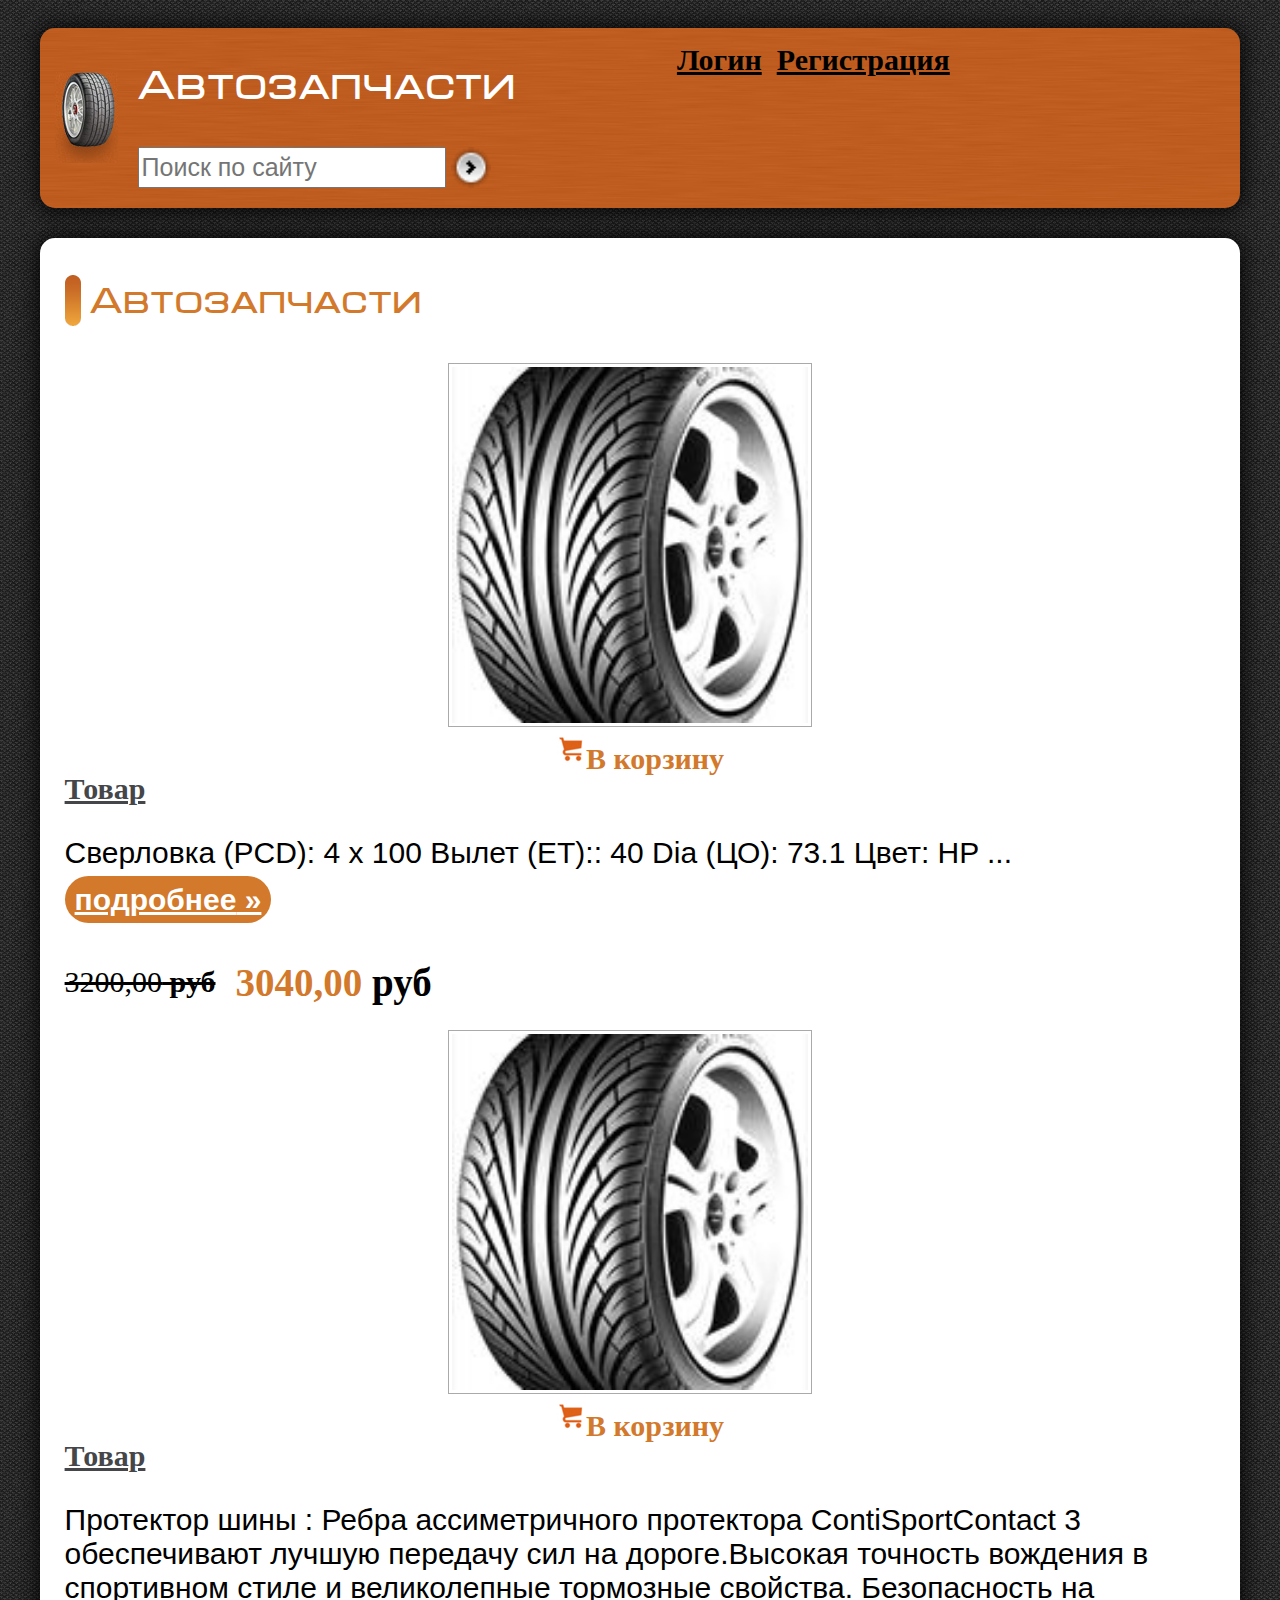
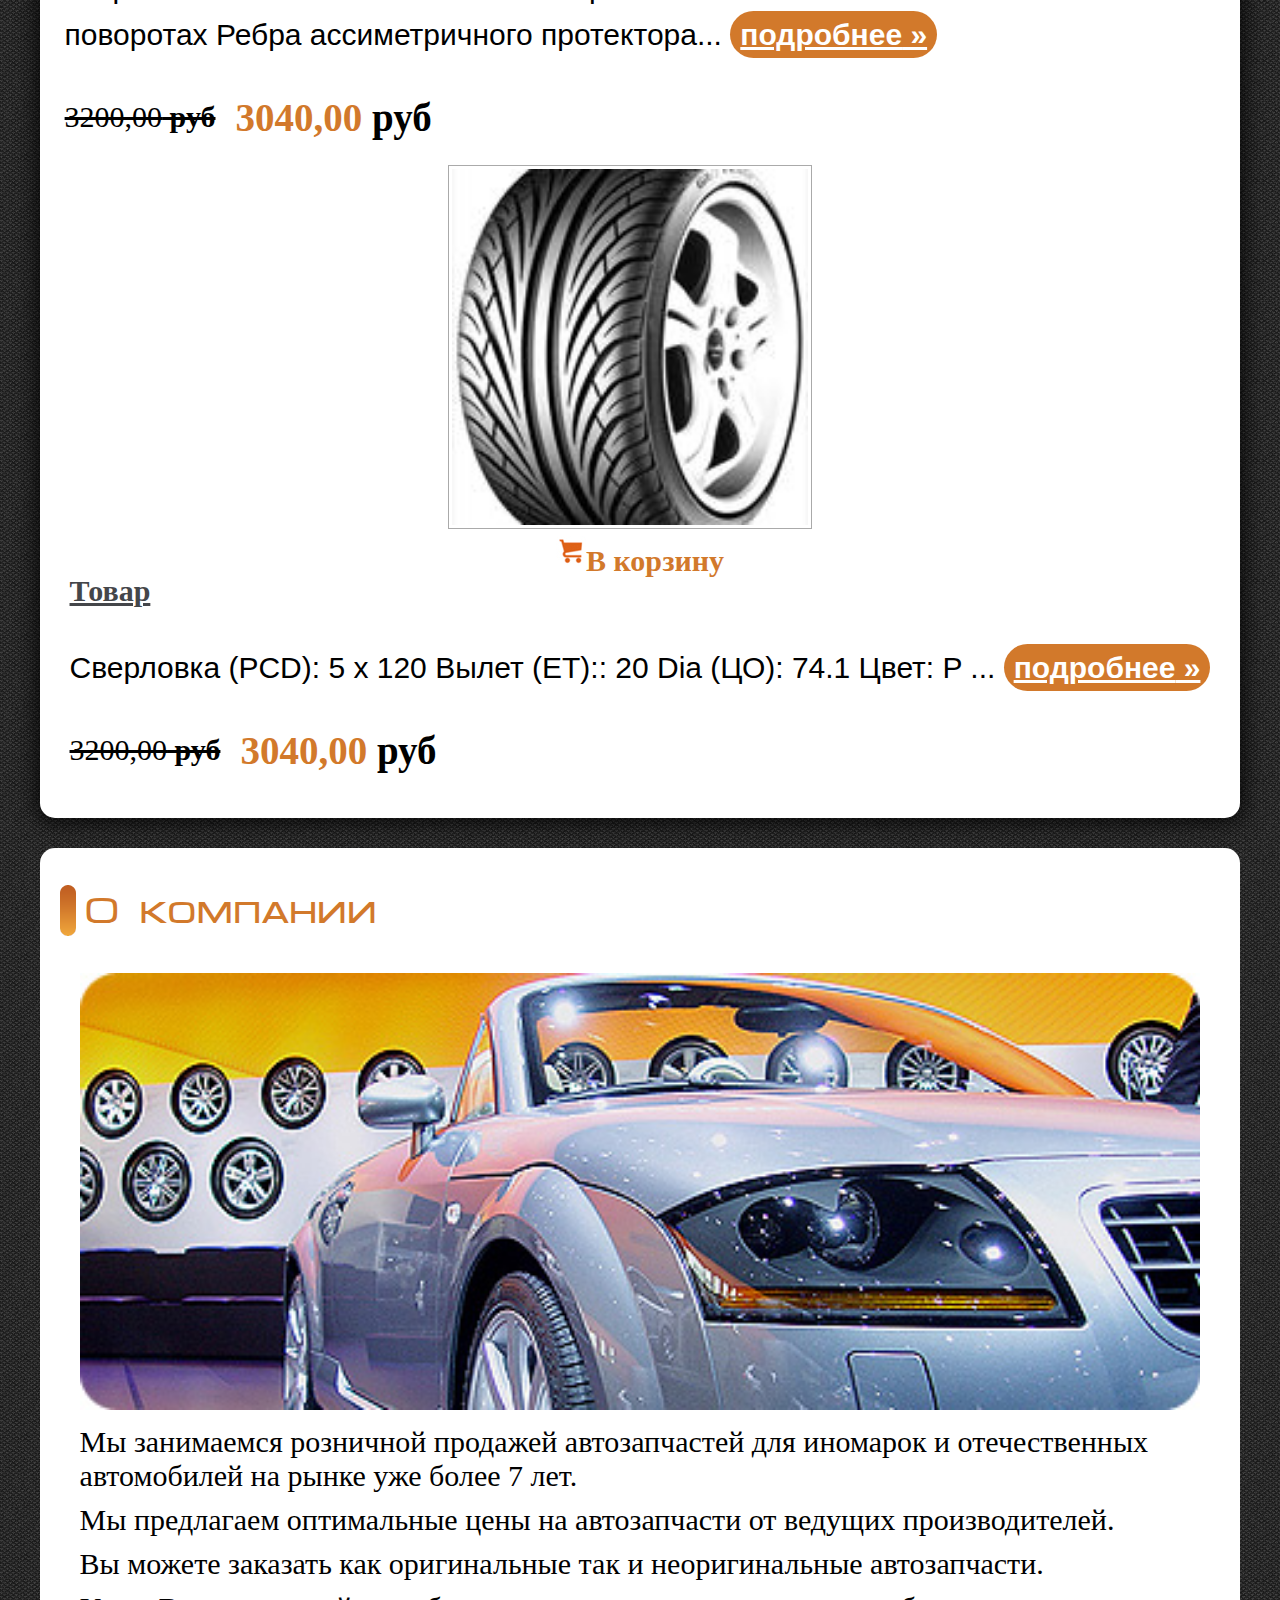
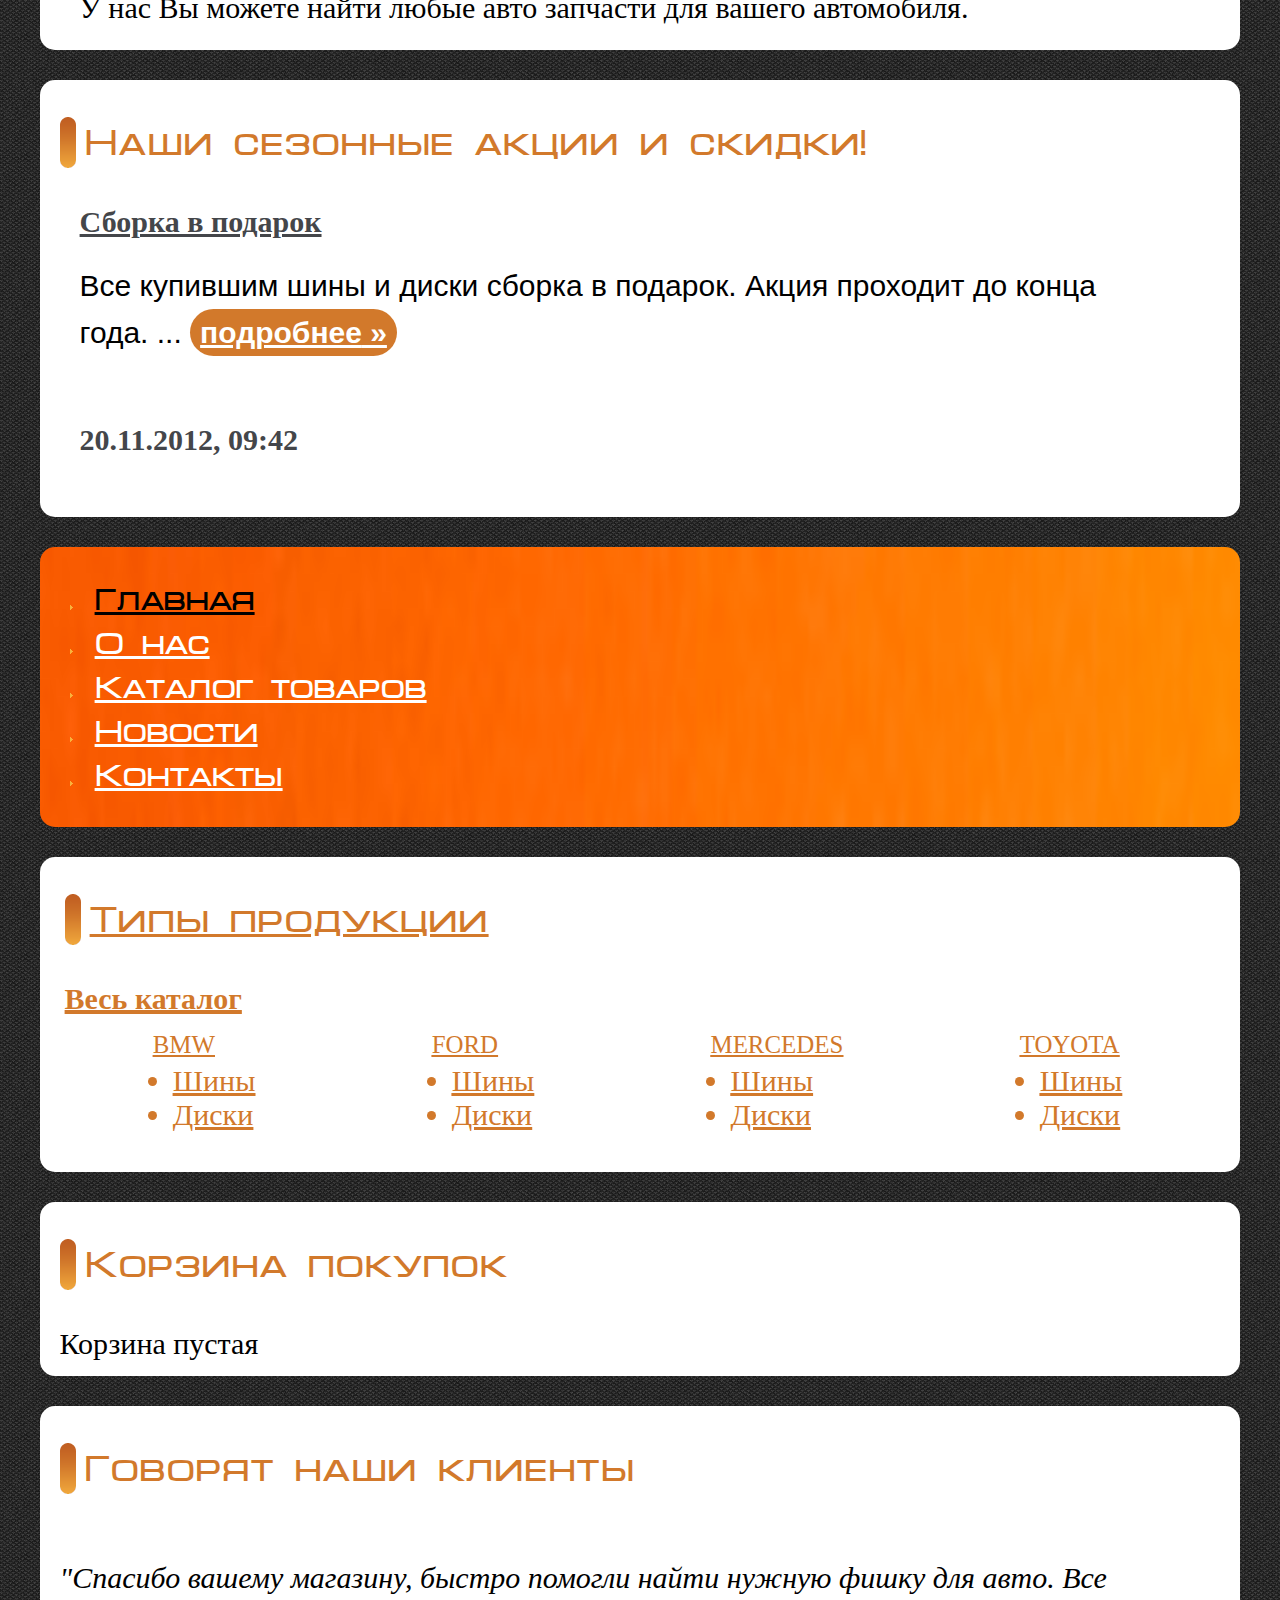
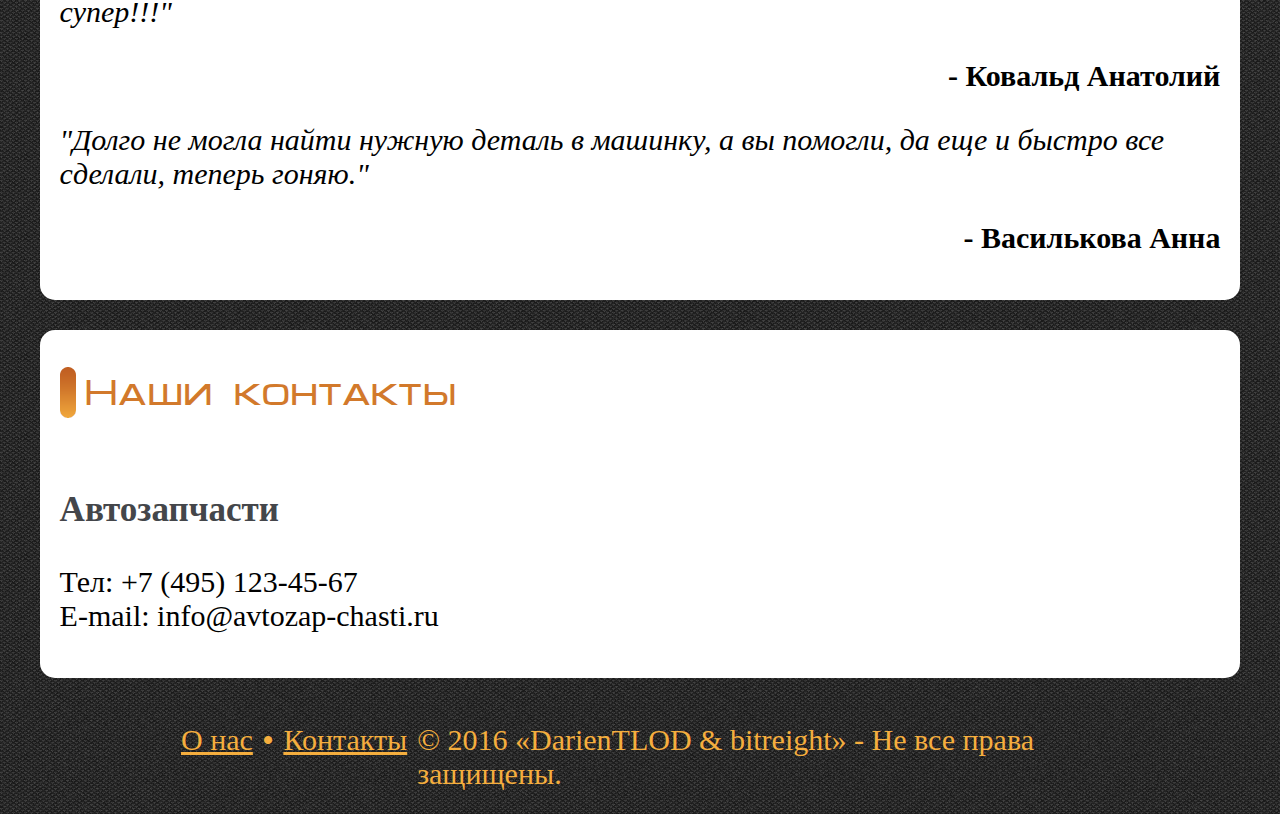
<file: Lab 1/autoparts/index.html>
﻿<!DOCTYPE html>
<html>

<head>
    <meta content="text/html; charset=utf-8">
    <title>Autoparts</title>
    <link rel="stylesheet" href="css/main.css">
</head>

<body>
    <div class="wrapper">
        <div class="header">
            <div class="logo">
                <img src="images/logo.jpg">
                <div class="logo-content">
                    <h1>Автозапчасти</h1>
                    <form class="logo-input">
                        <input type="text" placeholder="Поиск по сайту">
                        <img src="images/i-search.png" alt="">
                    </form>
                    </div>
                </div>
                <div class="manage-container mobile-font">
                    <a href="#">Логин</a>
                    <a href="#">Регистрация</a>
                </div>
            </div>
            <div class="autoparts">
                <div class="content-title">
                    <h3>Автозапчасти</h3>
                </div>
                <div class="autoparts-content">
                    <div class="merchandise mobile-font">
                        <div class="merchandise-content">
                            <img class="merchandise-img" src="images/1.jpg">
                            <a class="cart" href="">В корзину</a>
                        </div>
                        <div class="merchandise-description">
                            <a class="merchandise-title mobile-font" href="">Товар</a>
                            <p class="merchandise-description-text mobile-font">
                                Сверловка (PCD): 4 x 100 Вылет (ET):: 40 Dia (ЦО): 73.1 Цвет: HP ...
                                <a class="details" href="">подробнее</a>
                            </p>
                            <div class="merchandise-price">
                                <div class="changed-price">
                                    <span class="old-price">3200,00</span>
                                    <span class="new-price">3040,00</span>
                                </div>

                            </div>
                        </div>
                    </div>
                    <div class="merchandise mobile-font">
                        <div class="merchandise-content">
                            <img class="merchandise-img" src="images/1.jpg">
                            <a class="cart" href="">В корзину</a>
                        </div>
                        <div class="merchandise-description">
                            <a class="merchandise-title mobile-font" href="">Товар</a>
                            <p class="merchandise-description-text mobile-font">
                                Протектор шины : Ребра ассиметричного протектора ContiSportContact 3 обеспечивают лучшую передачу сил на дороге.Высокая точность вождения в спортивном стиле и великолепные тормозные свойства. Безопасность на поворотах Ребра ассиметричного протектора...
                                <a class="details" href="">подробнее</a>
                            </p>
                            <div class="merchandise-price">
                                <div class="changed-price">
                                    <span class="old-price">3200,00</span>
                                    <span class="new-price">3040,00</span>
                                </div>
                            </div>
                        </div>
                    </div>
                    <div class="merchandise mobile-font">
                        <div class="merchandise-content">
                            <img class="merchandise-img" src="images/1.jpg">
                            <a class="cart" href="">В корзину</a>
                        </div>
                        <div class="merchandise-description">
                            <a class="merchandise-title mobile-font" href="">Товар</a>
                            <p class="merchandise-description-text mobile-font">
                                Сверловка (PCD): 5 x 120 Вылет (ET):: 20 Dia (ЦО): 74.1 Цвет: P ...
                                <a class="details" href="">подробнее</a>
                            </p>
                            <div class="merchandise-price">
                                <div class="changed-price">
                                    <span class="old-price">3200,00</span>
                                    <span class="new-price">3040,00</span>
                                </div>
                            </div>
                        </div>
                    </div>
                </div>
            </div>
            <div class="sections">
                <div class="first-column">
                    <div class="main-menu mobile-font">
                        <ul>
                            <li>Главная</li>
                            <li>О нас</li>
                            <li>Каталог товаров</li>
                            <li>Новости</li>
                            <li>Контакты</li>
                        </ul>
                    </div>
                    <div class="product-types ">
                        <div class="content-title">
                            <h3>Типы продукции</h3>
                        </div>
                        <a class="catalog mobile-font" href="">Весь каталог</a>
                        <div class="product-types-container">
                            <div class="product-types-content mobile-font">
                                <h5>BMW</h5>
                                <ul>
                                    <li>Шины</li>
                                    <li>Диски</li>
                                </ul>
                            </div>
                            <div class="product-types-content mobile-font">
                                <h5>Ford</h5>
                                <ul>
                                    <li>Шины</li>
                                    <li>Диски</li>
                                </ul>
                            </div>
                            <div class="product-types-content mobile-font">
                                <h5>Mercedes</h5>
                                <ul>
                                    <li>Шины</li>
                                    <li>Диски</li>
                                </ul>
                            </div>
                            <div class="product-types-content mobile-font">
                                <h5>Toyota</h5>
                                <ul>
                                    <li>Шины</li>
                                    <li>Диски</li>
                                </ul>
                            </div>
                        </div>
                    </div>
                </div>
                <div class="second-column">
                    <div class="container">
                        <div class="content-title">
                            <h3>О компании</h3>
                        </div>
                        <div class="info-content">
                            <img class="info-img" src="images/1-p1_1.jpg" alt="">
                            <div class="info-text mobile-font">
                                <p>Мы занимаемся розничной продажей автозапчастей для иномарок и отечественных автомобилей на рынке уже более 7 лет.</p>
                                <p>Мы предлагаем оптимальные цены на автозапчасти от ведущих производителей.</p>
                                <p>Вы можете заказать как оригинальные так и неоригинальные автозапчасти. </p>
                                <p>У нас Вы можете найти любые авто запчасти для вашего автомобиля. </p>
                            </div>
                        </div>
                    </div>
                    <div class="container">
                        <div class="content-title">
                            <h3>Наши сезонные акции и скидки!</h3>
                        </div>
                        <div class="discount">
                            <div class="discount-content">
                                <img class="discount-img" src="images/2.jpg">
                            </div>
                            <div class="discount-description">
                                <a class="discount-title mobile-font" href="">Сборка в подарок</a>
                                <p class="discount-text mobile-font">
                                    Все купившим шины и диски сборка в подарок. Акция проходит до конца года. ...
                                    <a class="details" href="">подробнее</a>
                                </p>
                                <p class="mobile-font discount-date">20.11.2012, 09:42</p>
                            </div>
                        </div>
                    </div>
                </div>
                <div class="third-column">
                    <div class="container">
                        <div class="content-title wrap-title">
                            <h3>Корзина покупок</h3>
                        </div>
                        <div class="mobile-font cart-contents">
                            <p>Корзина пустая</p>
                        </div>
                    </div>
                    <div class="container">
                        <div class="content-title wrap-title">
                            <h3>Говорят наши клиенты</h3>
                        </div>
                        <div class="reviews mobile-font">
                            <p class="review-content">
                                <p><i>"Спасибо вашему магазину, быстро помогли найти нужную фишку для авто. Все супер!!!"</i></p>
                                <div class="reviewer-name">
                                    <strong>- Ковальд Анатолий</strong>
                                </div>
                            </p>
                            <p></p>
                            <p class="review-content">
                                <p><i>"Долго не могла найти нужную деталь в машинку, а вы помогли, да еще и быстро все сделали, теперь гоняю."</i></p>
                                <div class="reviewer-name">
                                    <strong>- Василькова Анна</strong>
                                </div>
                            </p>
                        </div>
                    </div>
                    <div class="container">
                        <div class="content-title">
                            <h3>Наши контакты</h3>
                        </div>
                        <div class="contacts mobile-font">
                            <h3>Автозапчасти</h3>
                            <p>
                                <div>Тел: +7 (495) 123-45-67</div>
                                <div>E-mail: info@avtozap-chasti.ru</div>
                            </p>
                        </div>
                    </div>
                </div>
            </div>
        </div>
</body>
<div class="footer mobile-font">
    <a href="#">О нас</a>
    <strong>•</strong>
    <a href="#">Контакты</a>
    <span>&copy; 2016 «DarienTLOD & bitreight» - Не все права защищены.</span>
</div>

</html>
</file>
<file: Lab 1/autoparts/css/main.css>
@font-face {
    font-family: MicraDiRegular;
    src: url(../fonts/micradi_regular.ttf);
}

html {
    min-height: 100%;
}

body {
    background-image: url(../images/bg.gif);
    display: flex;
    flex-direction: column;
    justify-content: space-around;
    flex: auto;
}

.wrapper {
    width: 80%;
    min-width: 1200px;
    margin: auto;
    flex: auto;
    box-sizing: border-box;
}

.header {
    border-radius: 15px;
    background: url(../images/bg-topr.jpg) no-repeat right, url(../images/bg_header.gif) repeat-x 0;
    margin: 20px auto 30px;
    display: flex;
    box-sizing: border-box;
    box-shadow: 0 1px 20px 5px rgba(0, 0, 0, 0.75);
}

.logo {
    margin-left: 15px;
    display: flex;
    align-items: center;
    flex-grow: 1;
}

.logo-content {
    margin: 10px 0 0 20px;
    display: flex;
    flex-direction: column;
    align-items: flex-start;
}

.logo-content h1 {
    color: white;
    letter-spacing: 1px;
    font-family: MicraDiRegular;
    font-weight: normal;
}

.logo-input {
    margin-top: 15px;
    margin-bottom: 20px;
    display: flex;
}

.logo-input>input::-webkit-input-placeholder {
    text-indent: 0px;
    transition: text-indent 0.3s ease;
}

.logo-input>input::-moz-placeholder {
    text-indent: 0px;
    transition: text-indent 0.3s ease;
}

.logo-input>input:-moz-placeholder {
    text-indent: 0px;
    transition: text-indent 0.3s ease;
}

.logo-input>input:-ms-input-placeholder {
    text-indent: 0px;
    transition: text-indent 0.3s ease;
}

.logo-input>input:focus::-webkit-input-placeholder {
    text-indent: 500px;
    transition: text-indent 0.3s ease;
}

.logo-input>input:focus::-moz-placeholder {
    text-indent: 500px;
    transition: text-indent 0.3s ease;
}

.logo-input>input:focus:-moz-placeholder {
    text-indent: 500px;
    transition: text-indent 0.3s ease;
}

.logo-input>input:focus:-ms-input-placeholder {
    text-indent: 500px;
    transition: text-indent 0.3s ease;
}

.logo-input>input {
    width: 120px;
}

.logo-input>img {
    margin-left: 5px;
    width: 25px;
}

.manage-container {
    flex-grow: 2;
    display: flex;
    margin-top: 15px;
}

.manage-container>a {
    margin-left: 15px;
    color: black;
    font-weight: bold;
}

.autoparts {
    display: flex;
    flex-direction: column;
    flex-wrap: wrap;
    justify-content: space-between;
    border-radius: 15px;
    background-color: white;
    box-shadow: 0 1px 20px 5px rgba(0, 0, 0, 0.75);
    align-items: stretch;
    margin-bottom: 30px;
    padding: 0 0 20px 25px;
}

.content-title {
    display: flex;
    justify-content: space-between;
    align-self: flex-start;
    white-space: nowrap;
    background: url(../images/bg-panel-header.gif) no-repeat left center;
    padding: 10px 0px 10px 25px;
}

.content-title>h3 {
    color: #D2792B;
    letter-spacing: 1px;
    font-family: MicraDiRegular;
    font-weight: normal;
    font-size: 20px;
}

.autoparts-content {
    display: flex;
    flex-wrap: wrap;
    justify-content: space-around;
    align-items: flex-start;
    margin: 0 25px;
}

.merchandise {
    display: flex;
    align-items: flex-start;
    width: 33%;
    flex-basis: calc(33.33% - 30px * 2/3);
}

.merchandise-content {
    display: flex;
    flex-direction: column;
    justify-content: space-between;
    align-items: center;
}

.merchandise-img {
    padding: 3px;
    border: 1px solid #AAA;
    margin-right: 20px;
}

.merchandise-description {
    display: flex;
    flex-direction: column;
    justify-content: space-between;
    align-items: baseline;
    flex-wrap: wrap;
}

.merchandise-title {
    color: #44464A;
    font-size: 16px;
    font-weight: bold;
    text-decoration: underline;
}

.merchandise-description-text {
    font-size: 12px;
    font-family: Tahoma, Geneva, sans-serif;
}

.details {
    border-radius: 15px;
    background-color: #D2792B;
    color: white;
    padding: 2px 10px 5px 10px;
    font-weight: bold;
    line-height: 2;
    white-space: nowrap;
}

.details:after {
    content: " »";
    font-weight: bold;
}

.cart {
    text-align: right;
    color: #D2792B;
    font-weight: bold;
    text-decoration: none;
    background: url(../images/cart.jpg) no-repeat left center;
    padding: 15px 0 0 30px;
    height: 30px;
}

.changed-price {
    display: flex;
    align-items: center;
}

.old-price {
    text-decoration: line-through;
    margin-right: 20px;
}

.new-price {
    color: #D2792B;
    font-size: 1.3em;
    font-weight: bold;
}

.changed-price>span:after {
    content: " руб";
    color: black;
    font-weight: bold;
}

.sections {
    display: flex;
    align-items: flex-start;
    justify-content: space-between;
}

.main-menu {
    border-radius: 15px;
    background-image: url(../images/bgmenu.jpg);
    width: 300px;
    margin-bottom: 30px;
    font-size: 16px;
}

.main-menu>ul {
    list-style-image: url(../images/bgm-active.gif);
}

.main-menu>ul>li {
    color: white;
    font-weight: normal;
    text-decoration: underline;
    font-family: MicraDiRegular;
    padding: 7px 5px 7px 15px;
}

.main-menu>ul>li:first-child {
    color: black;
}

.first-column,
.second-column,
.third-column {
    display: flex;
    flex-direction: column;
    align-items: flex-start;
    justify-content: space-between;
}

.first-column,
.second-column {
    margin-right: 30px;
}

.product-types {
    width: 275px;
    background-color: white;
    border-radius: 15px;
    margin: 0 0 30px 0;
    padding: 0 0 20px 25px;
}

.product-types-content,
.product-types {
    color: #D2792B;
    text-decoration: underline;
    font-weight: normal;
    font-size: 14px;
}

.product-types>.content-title>h3 {
    text-decoration: none;
}

.product-types-content>ul {
    margin: 5px 0 20px 0;
    padding-left: 20px;
}

.product-types-content>h5 {
    text-transform: uppercase;
    margin-top: 15px;
    margin-bottom: 0px;
    font-weight: normal;
}

product-types-content {
    text-transform: uppercase;
}

.catalog {
    color: #D2792B;
    margin: 20px 0 15px 0;
    font-weight: bold;
    font-size: 18px;
}

.container {
    display: flex;
    flex-direction: column;
    justify-content: space-between;
    align-items: flex-start;
    border-radius: 15px;
    width: calc(100% - 40px);
    background-color: white;
    padding: 0 20px 15px 20px;
    margin-bottom: 30px;
}

.info-content {
    display: flex;
    justify-content: space-between;
    align-items: flex-start;
    margin-left: 20px;
    margin-right: 20px;
}

.info-text {
    margin-left: 20px;
}

.info-content>.info-text>p {
    margin-top: 0;
    margin-bottom: 10px;
}

.discount {
    display: flex;
    align-items: flex-start;
    width: 90%;
    margin: 0 20px 15px 20px;
}

.discount-content {
    display: flex;
    justify-content: space-between;
    align-items: center;
}

.discount-img {
    padding: 3px;
    border: 1px solid #AAA;
    margin-right: 20px;
}

.discount-description {
    display: flex;
    flex-direction: column;
    justify-content: space-between;
    align-items: baseline;
    flex-wrap: wrap;
}

.discount-title {
    color: #44464A;
    font-size: 16px;
    font-weight: bold;
    text-decoration: underline;
}

.discount-text {
    font-size: 12px;
    font-family: Tahoma, Geneva, sans-serif;
}

.discount-description>.details {
    white-space: normal;
}

.discount-date {
    font-weight: bold;
    font-size: 60%;
    color: #44464A;
}

.third-column>.container {
    width: 260px;
}

.cart-contents>p {
    margin: 0;
}

.wrap-title {
    white-space: normal;
}

.reviewer-name {
    text-align: right;
}

.contacts>h3 {
    color: #44464A;
}

@media screen and (max-width: 1400px) {
    .mobile-font {
        font-size: 30px;
    }
    .wrapper {
        width: 95%;
        min-width: 500px;
    }
    .header {
        background: url(../images/bg_header.gif) repeat-x 0;
        background-size: 100% 100%;
    }
    .logo-content>h1 {
        font-size: 40px;
    }
    .logo-input>input {
        width: 300px;
        height: 35px;
        font-size: 25px;
    }
    .logo-input>img {
        width: 40px;
    }
    .logo-input>input::-webkit-input-placeholder {
        font-size: 25px;
    }
    .logo-input>input::-moz-placeholder {
        font-size: 25px;
    }
    .logo-input>input:-moz-placeholder {
        font-size: 25px;
    }
    .logo-input>input:-ms-input-placeholder {
        font-size: 25px;
    }
    .content-title>h3 {
        font-size: 35px;
    }
    .sections {
        flex-wrap: wrap;
    }
    .first-column {
        order: 1;
        width: 100%;
        margin-right: 0;
    }
    .second-column {
        margin-right: 0;
        width: 100%;
    }
    .third-column {
        order: 3;
        width: 100%;
    }
    .reviews {
        width: 100%;
    }
    .main-menu {
        width: 100%;
        background-size: 100% 100%;
    }
    .product-types {
        width: calc(100% - 25px);
    }
    .product-types-container {
        display: flex;
        flex-wrap: wrap;
        justify-content: space-around;
        align-items: flex-start;
        margin-right: 30px;
    }
    .third-column>.container {
        width: calc(100% - 40px);
    }
    .manage-container {
        align-self: flex-start;
    }
    .merchandise {
        flex-direction: column;
        flex-basis: 100%;
    }
    .merchandise-img {
        width: 200%;
    }
    .merchandise-description {
        flex: 1 1 auto;
    }
    .autoparts-content {
        margin-left: 0;
    }
    .merchandise {
        justify-content: center;
        align-items: center;
        margin-bottom: 25px;
    }
    .discount-img {
        display: none;
    }
    .details {
        border-radius: 30px;
        padding: 7px 10px 7px 10px;
    }
}

@media screen and (max-width: 655px) {
    .header {
        flex-wrap: wrap;
        padding-bottom: 15px;
        justify-content: center;
    }
    .logo {
        order: 2;
    }
    .manage-container {
        order: 1;
    }
}

@media screen and (max-width: 1800px) {
    .info-content {
        flex-wrap: wrap;
    }
    .info-img {
        max-width: inherit;
        margin-bottom: 15px;
        width: 100%;
    }
    .info-text {
        margin-left: 0;
    }
}

.footer {
    width: 75%;
    min-width: 500px;
    margin: auto;
    padding: 15px;
    box-sizing: border-box;
    display: flex;
    color: #F5AE3E;
}

.footer>a,
.footer>strong {
    margin-right: 10px;
    color: #F5AE3E;
    white-space: nowrap;
}
</file>
